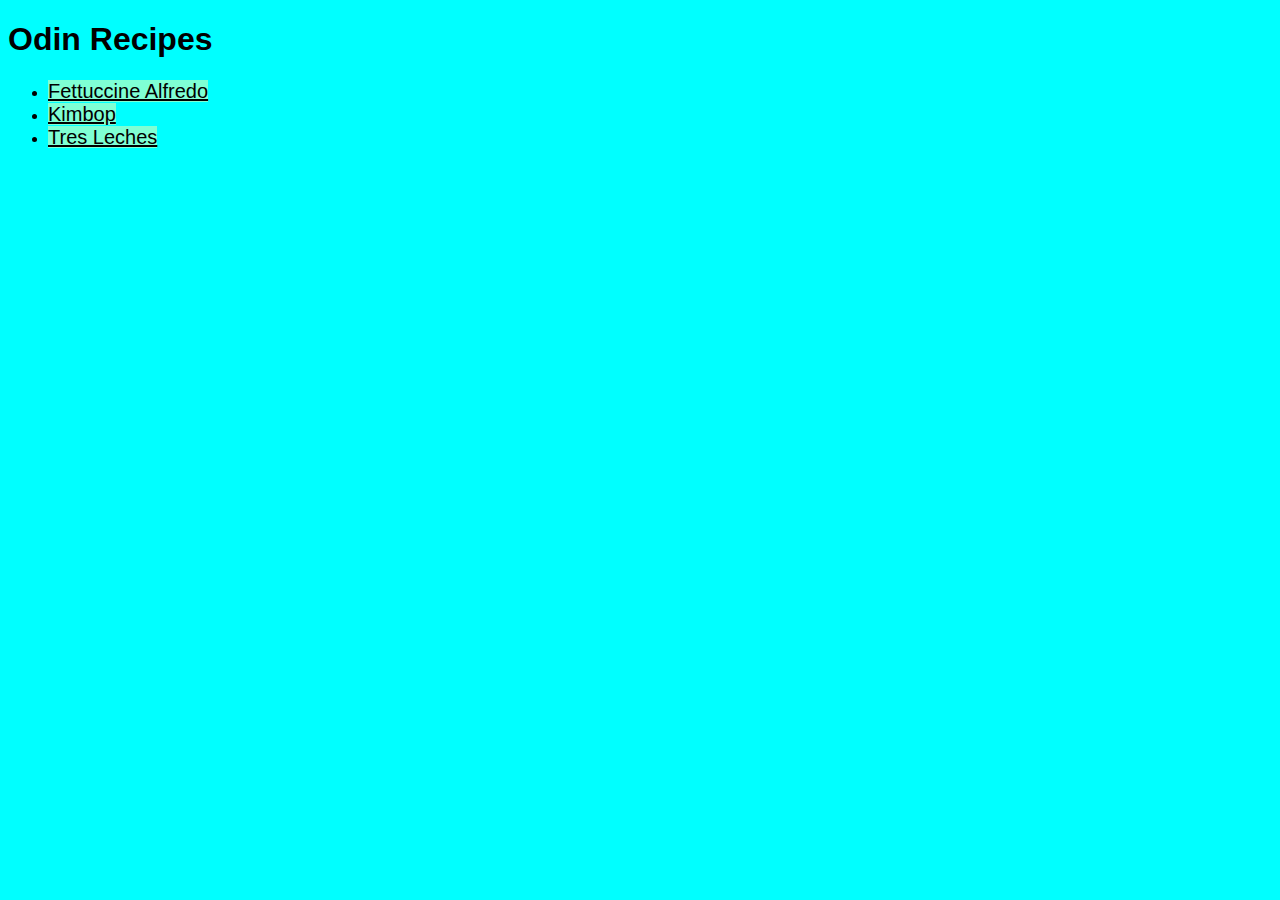
<file: index.html>
<!DOCTYPE html>
<html lang="en">
<head>
    <meta charset="UTF-8">
    <meta name="viewport" content="width=device-width, initial-scale=1.0">
    <title>Odin Recipes</title>
    <link rel="stylesheet" href="styles.css">
</head>
<body>
    <h1>Odin Recipes</h1>
    <ul>
        <li><a href="recipes/alfredo.html">Fettuccine Alfredo</a></li>
        <li><a href="recipes/kimbop.html">Kimbop</a></li>
        <li><a href="recipes/tresleches.html">Tres Leches</a></li>
    </ul>
</body>
</html>
</file>
<file: styles.css>
a {
    font-size: 20px;
    color: black;
    background-color: aquamarine;
    font-family: Impact, Haettenschweiler, 'Arial Narrow Bold', sans-serif;
}

a:hover {
    color: lightblue;
}

body {
    height: 100%;
    background: cyan;
}

h1 {
    font-weight: 900;
    font-family: Tahoma, sans-serif;
}
</file>
